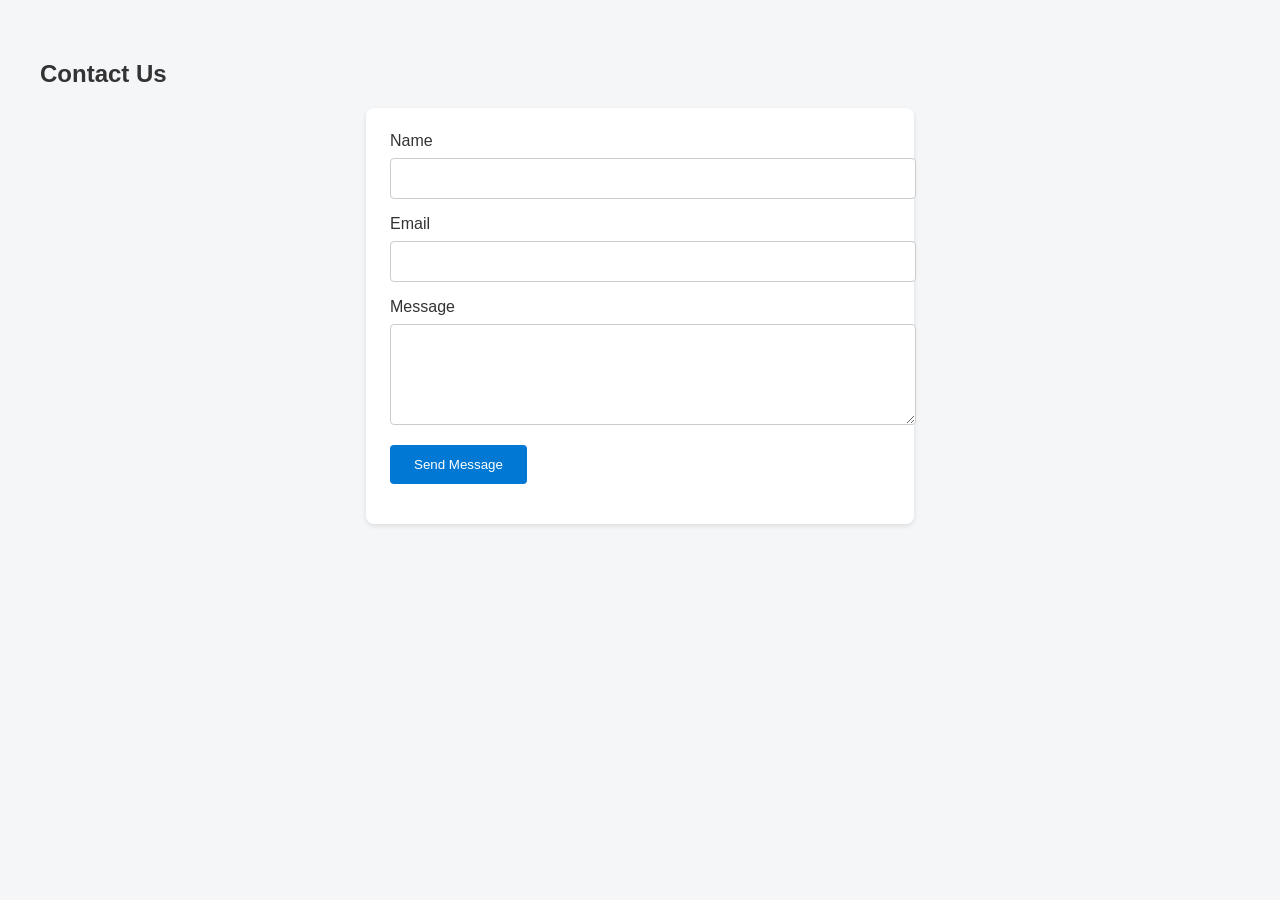
<file: contact-form-azure/index.html>
<!DOCTYPE html>
<html lang="en">
<head>
  <meta charset="UTF-8" />
  <meta name="viewport" content="width=device-width, initial-scale=1.0"/>
  <title>Contact Form API - Azure Function</title>
  <style>
    body {
      font-family: Arial, sans-serif;
      padding: 2rem;
      background-color: #f4f6f8;
      color: #333;
    }
    form {
      background: white;
      padding: 1.5rem;
      border-radius: 8px;
      box-shadow: 0 2px 5px rgba(0,0,0,0.1);
      max-width: 500px;
      margin: auto;
    }
    input, textarea {
      width: 100%;
      padding: 0.75rem;
      margin: 0.5rem 0 1rem;
      border: 1px solid #ccc;
      border-radius: 4px;
    }
    button {
      padding: 0.75rem 1.5rem;
      background-color: #0078d4;
      color: white;
      border: none;
      border-radius: 4px;
      cursor: pointer;
    }
    .message {
      margin-top: 1rem;
      font-weight: bold;
    }
  </style>
</head>
<body>

  <h2>Contact Us</h2>
  <form id="contactForm">
    <label>Name</label>
    <input type="text" id="name" required />

    <label>Email</label>
    <input type="email" id="email" required />

    <label>Message</label>
    <textarea id="message" rows="5" required></textarea>

    <button type="submit">Send Message</button>
    <div class="message" id="responseMessage"></div>
  </form>

  <script>
    const form = document.getElementById('contactForm');
    const responseMessage = document.getElementById('responseMessage');

    form.addEventListener('submit', async (e) => {
      e.preventDefault();

      const data = {
        name: document.getElementById('name').value,
        email: document.getElementById('email').value,
        message: document.getElementById('message').value
      };

      responseMessage.textContent = 'Sending...';

      try {
        const res = await fetch("https://firstapplication2025.azurewebsites.net/api/SubmitMessage"), {
          method: 'POST',
          headers: {
            'Content-Type': 'application/json'
          },
          body: JSON.stringify(data)
        });

        const result = await res.json();
        responseMessage.textContent = result.message || 'Submission complete.';
      } catch (error) {
        responseMessage.textContent = 'An error occurred. Please try again.';
      }
    });
  </script>

</body>
</html>
</file>
